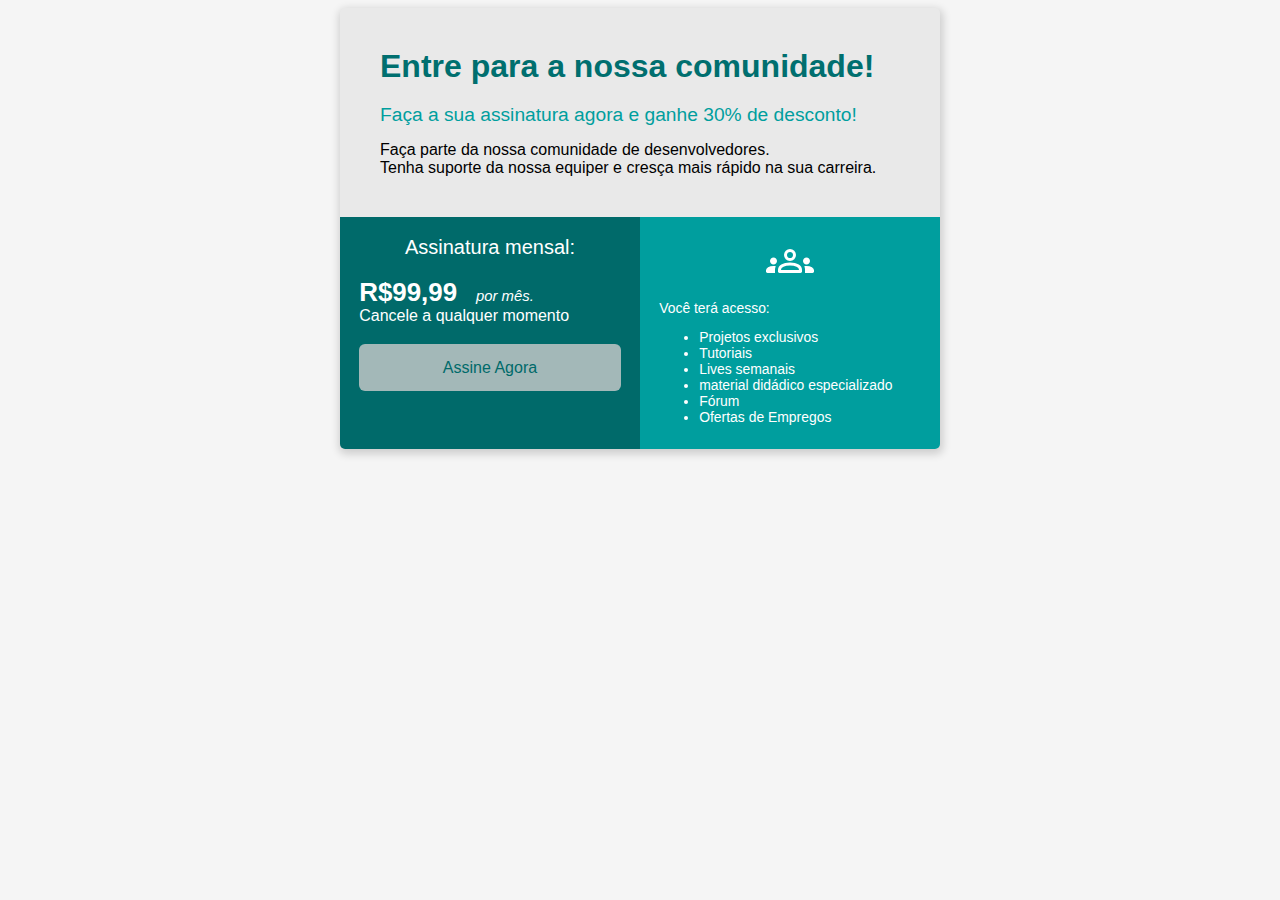
<file: index.html>
<!DOCTYPE html>
<html lang="en">

<head>
    <meta charset="UTF-8">
    <meta name="viewport" content="width=device-width, initial-scale=1.0">
    <title>Sistema de Assinaturas</title>
    <link rel="stylesheet" href="styles/style.css">
</head>

<body>
    <div class="container">
        <div class="header">
            <div class="header-title">
                Entre para a nossa comunidade!
            </div>
            <div class="header-subtitle">
                Faça a sua assinatura agora e ganhe 30% de desconto!
            </div>
            <div>
                Faça parte da nossa comunidade de desenvolvedores. <br>
                Tenha suporte da nossa equiper e cresça mais rápido na sua carreira.
            </div>
        </div>
        <div class="flex-container">
            <div class="col1">
                <div class="subscription-title">
                    Assinatura mensal:
                </div>
                <div>
                    <span class="price">R$99,99</span>
                    <span class="month-payment">por mês.</span>
                </div>
                <div>
                    Cancele a qualquer momento
                </div>
                <a href="formulario.html">
                    <div>
                        <button class="button">Assine Agora</button>
                    </div>
                </a>
            </div>
            <div class="col2">
                <div class="image">
                    <object data="refs/groups_48dp_FILL0_wght400_GRAD0_opsz48.svg" type="image/svg+xml"></object>
                </div>
                <div>
                    Você terá acesso:
                </div>
                <ul>
                    <li>Projetos exclusivos</li>
                    <li>Tutoriais</li>
                    <li>Lives semanais</li>
                    <li>material didádico especializado</li>
                    <li>Fórum</li>
                    <li>Ofertas de Empregos</li>
                </ul>
            </div>

        </div>
    </div>
</body>

</html>
</file>
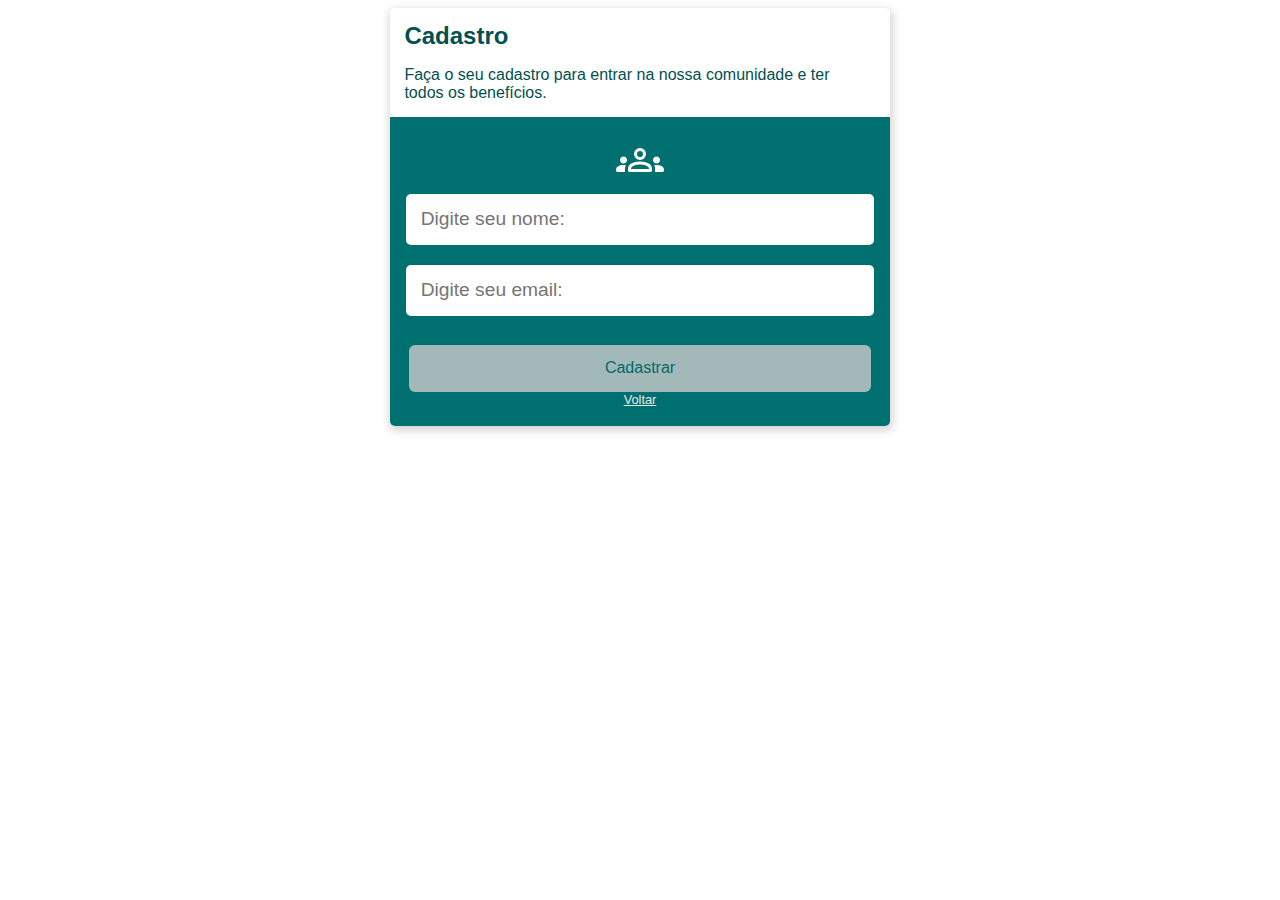
<file: formulario.html>
<!DOCTYPE html>
<html lang="en">

<head>
    <meta charset="UTF-8">
    <meta name="viewport" content="width=device-width, initial-scale=1.0">
    <title>formulario</title>
    <link rel="stylesheet" href="styles/form_style.css">

</head>

<body>
    <div class="container">
        <div class="col1">
            <div class="title">Cadastro</div>
            <div class="subtitle">Faça o seu cadastro para entrar na nossa comunidade e ter <br>
                todos os benefícios.</div>
        </div>

        <div class="col2">
                <object data="refs/groups_48dp_FILL0_wght400_GRAD0_opsz48.svg" type="image/svg+xml"></object>
                <input type="text"/ placeholder="Digite seu nome:">
                <input type="email"/ placeholder="Digite seu email:">
                <button class="button"> Cadastrar</button>

                <a href="index.html">Voltar</a>
        </div>
    </div>
</body>

</html>
</file>
<file: styles/style.css>
body {
    background-color: #f5f5f5;
    font-family: 'Segoe UI', Tahoma, Geneva, Verdana, sans-serif;
}

.container {
    background-color: #E9E9E9;
    margin-top: 500px;
    margin: auto;
    width: 600px;
    box-shadow: 1px 3px 8px 2px rgba(0, 0, 0, 0.164);
    border-radius: 5px;
    overflow: hidden;

}

.header {
    padding: 2.5rem;
}

.flex-container {
    display: flex;
    justify-content: space-around;
}

/*rem = unindade de medida responsiva; 1 rem = 16px  */
.header-title {
    color: #006f6f;
    font-size: 2rem;
    font-weight: bold;
    margin-bottom: 1.2rem;
}

.header-subtitle {
    color: #009e9e;
    font-size: 1.2rem;
    font-weight: 500;
    margin-bottom: 0.9rem;
}

.col1 {
    background-color: #006a6a;
    width: 50%;
    padding: 1.2rem;
    color: #fff;

}

.col2 {
    background-color: #009e9e;
    width: 50%;
    padding: 0.6rem 1.2rem;
    color: #fff;
    font-size: 0.87rem;

}

.subscription-title {
    font-size: 1.25rem;
    text-align: center;
    margin-bottom: 1.2rem;
}

.price {
    font-size: 1.62rem;
    font-weight: 700;
}

.month-payment {
    font-size: 0.93rem;
    font-style: italic;
    margin-left: 0.9rem;
}

.button {
    width: 100%;
    padding: 0.9rem 2rem;
    margin-top: 1.2rem;
    color: #006a6a;
    font-size: 1rem;
    border-radius: 6px;
    border: none;
    background-color: #cccc;
    cursor: pointer;

}

/*Colocar ação ao passar o mouse em cima do botão*/
.button:hover {
    background-color: #E9E9E9;
}

.image{
    text-align: center;
    padding: 0.7rem;
}

@media(max-width: 620px){
    html{
        font-size: 14px;
    }
    .flex-container{
        flex-direction: column;
    }
    .col1,.col2{
        width: 100%;
        box-sizing: border-box;
    }
    .container{
        width: 95%;
    }
    
}
</file>
<file: styles/form_style.css>
body {
    font-family: 'Segoe UI', Tahoma, Geneva, Verdana, sans-serif;
}
/*width = largura/ height = altura*/
input{
    width: 95%;
    height: 22px;
    padding: 0.9rem;
    font-size:  1.2rem;
    border-radius: 5px;
    border: 0;
    margin: 10px;
    
}
a{
    color: #E9E9E9;
    font-size: 0.8rem;
}
input:focus{
    /*retirando a linha de contorno de seleção da caixa de resposta*/
    outline: none;
    box-shadow:  0 0 20px #009E9E;
}

.container {
    background-color: white;
    margin: auto;
    width: 500px;
    box-shadow: 1px 3px 8px 2px rgba(0, 0, 0, 0.164);
    border-radius: 5px;
    overflow: hidden;
}

.col1 {
    padding: 0.9rem;
    width: 100%;
}

.title {
    font-weight: bold;
    font-size: 1.5rem;
    color: #025050;
    margin-bottom: 1rem;
}

.subtitle {
    font-weight: 500;
    font-size: 1rem;
    color: #025050;
}

.col2 {
    background-color: #006f6f;
    padding: 1.2rem;
    display: flex;
    flex-direction: column;
    align-items: center;
    align-content: space-around;
}

.name-input {
    width: 100%;
}

.password-input {}

.button {
    width: 100%;
    padding: 0.9rem 2rem;
    margin-top: 1.2rem;
    color: #006a6a;
    font-size: 1rem;
    border-radius: 6px;
    border: none;
    background-color: #cccc;
    cursor: pointer;

}

/*Colocar ação ao passar o mouse em cima do botão*/
.button:hover {
    background-color: #E9E9E9;
}

@media(max-width: 620px) {
    html {
        font-size: 14px;
    }
    .col1,.col2 {
        width: 100%;
        box-sizing: border-box;
        text-align:center;
    }
    .container {
        width: 95%;
    }
    .header{
        padding: 15px;
    }

}
</file>
